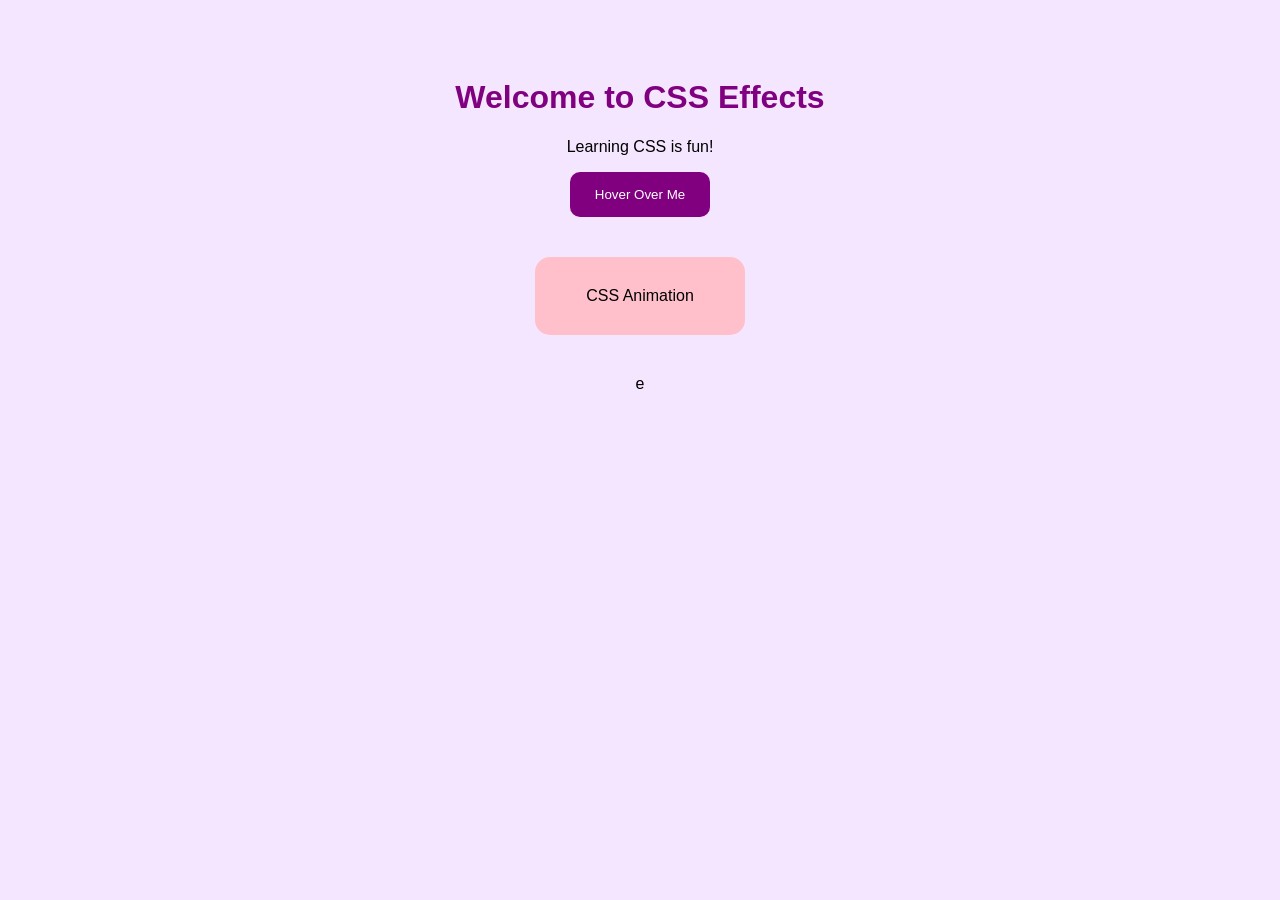
<file: Creating-CSS-Effects/index.html>
<!DOCTYPE html>
<html lang="en">
<head>
    <meta charset="UTF-8">
    <meta name="viewport" content="width=device-width, initial-scale=1.0">
    <title>CSS Effects Project</title>
    <link rel="stylesheet" href="style.css">
</head>
<body>

    <h1>Welcome to CSS Effects</h1>
    <p>Learning CSS is fun!</p>

    <button class="effect-button">Hover Over Me</button>

    <div class="box">CSS Animation</div>

</body>
</html>e
</file>
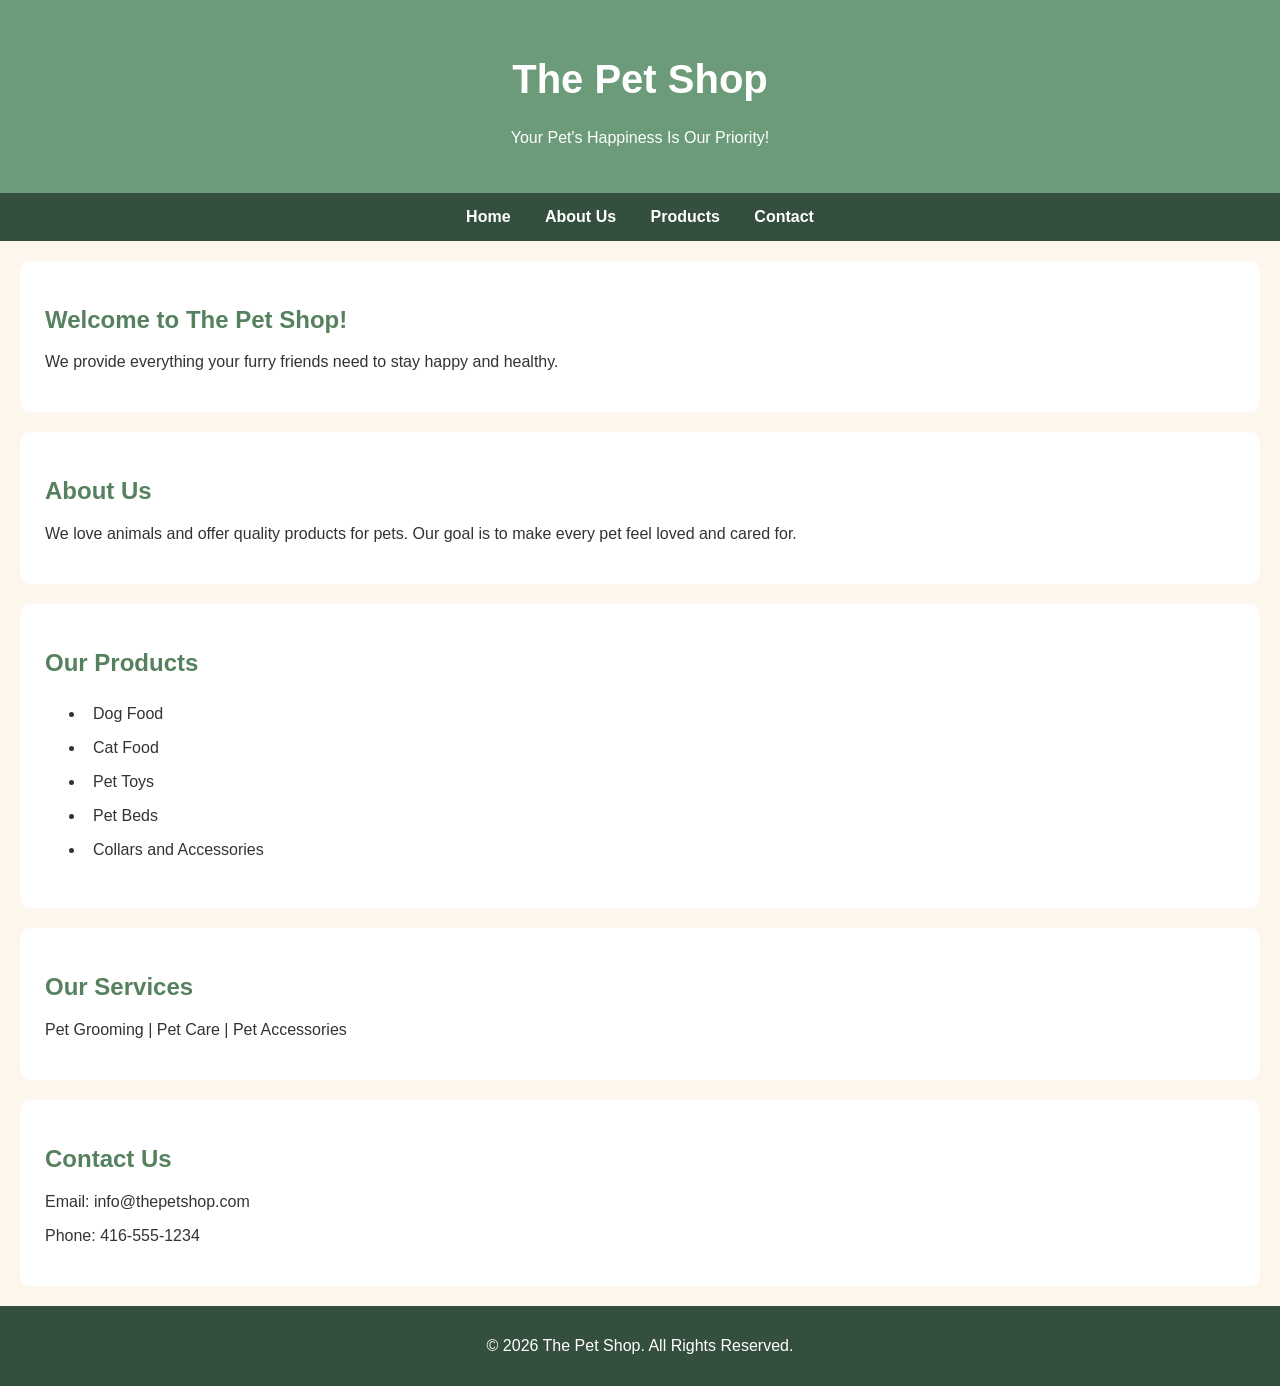
<file: The-Pet-Shop-Website/index.html>
<!DOCTYPE html>
<html lang="en">
<head>
    <meta charset="UTF-8">
    <meta name="viewport" content="width=device-width, initial-scale=1.0">
    <title>The Pet Shop</title>
    <link rel="stylesheet" href="style.css">
</head>
<body>

    <header>
        <h1>The Pet Shop</h1>
        <p>Your Pet's Happiness Is Our Priority!</p>
    </header>

    <nav>
        <a href="#home">Home</a>
        <a href="#about">About Us</a>
        <a href="#products">Products</a>
        <a href="#contact">Contact</a>
    </nav>

    <section id="home">
        <h2>Welcome to The Pet Shop!</h2>
        <p>We provide everything your furry friends need to stay happy and healthy.</p>
    </section>

    <section id="about">
        <h2>About Us</h2>
        <p>We love animals and offer quality products for pets.
        Our goal is to make every pet feel loved and cared for.</p>
    </section>

    <section id="products">
        <h2>Our Products</h2>
        <ul>
            <li>Dog Food</li>
            <li>Cat Food</li>
            <li>Pet Toys</li>
            <li>Pet Beds</li>
            <li>Collars and Accessories</li>
        </ul>
    </section>

    <section>
        <h2>Our Services</h2>
        <p>Pet Grooming | Pet Care | Pet Accessories</p>
    </section>

    <section id="contact">
        <h2>Contact Us</h2>
        <p>Email: info@thepetshop.com</p>
        <p>Phone: 416-555-1234</p>
    </section>

    <footer>
        <p>&copy; 2026 The Pet Shop. All Rights Reserved.</p>
    </footer>

</body>
</html>
</file>
<file: Creating-CSS-Effects/style.css>
body {
    font-family: Arial, sans-serif;
    background: #f5e6ff;
    text-align: center;
    padding: 50px;
}

h1 {
    color: purple;
    transition: color 0.5s;
}

h1:hover {
    color: hotpink;
}

.effect-button {
    background: purple;
    color: white;
    padding: 15px 25px;
    border: none;
    border-radius: 10px;
    cursor: pointer;
    transition: 0.5s;
}

.effect-button:hover {
    background: hotpink;
    transform: scale(1.1);
}

.box {
    background: pink;
    padding: 30px;
    margin: 40px auto;
    width: 150px;
    border-radius: 15px;
    animation: move 2s infinite alternate;
}

@keyframes move {
    from {
        transform: translateY(0);
    }
    to {
        transform: translateY(30px);
    }
}
</file>
<file: The-Pet-Shop-Website/style.css>
body {
    font-family: Arial, sans-serif;
    margin: 0;
    background-color: #fdf6ec;
    color: #333;
}

header {
    background-color: #6b9b78;
    color: white;
    text-align: center;
    padding: 30px;
}

header h1 {
    font-size: 40px;
}

nav {
    background-color: #354f3e;
    text-align: center;
    padding: 15px;
}

nav a {
    color: white;
    text-decoration: none;
    margin: 15px;
    font-weight: bold;
}

nav a:hover {
    color: #ffd166;
}

section {
    background-color: white;
    margin: 20px;
    padding: 25px;
    border-radius: 10px;
}

h2 {
    color: #56815f;
}

li {
    padding: 8px;
}

footer {
    background-color: #354f3e;
    color: white;
    text-align: center;
    padding: 15px;
}
</file>
